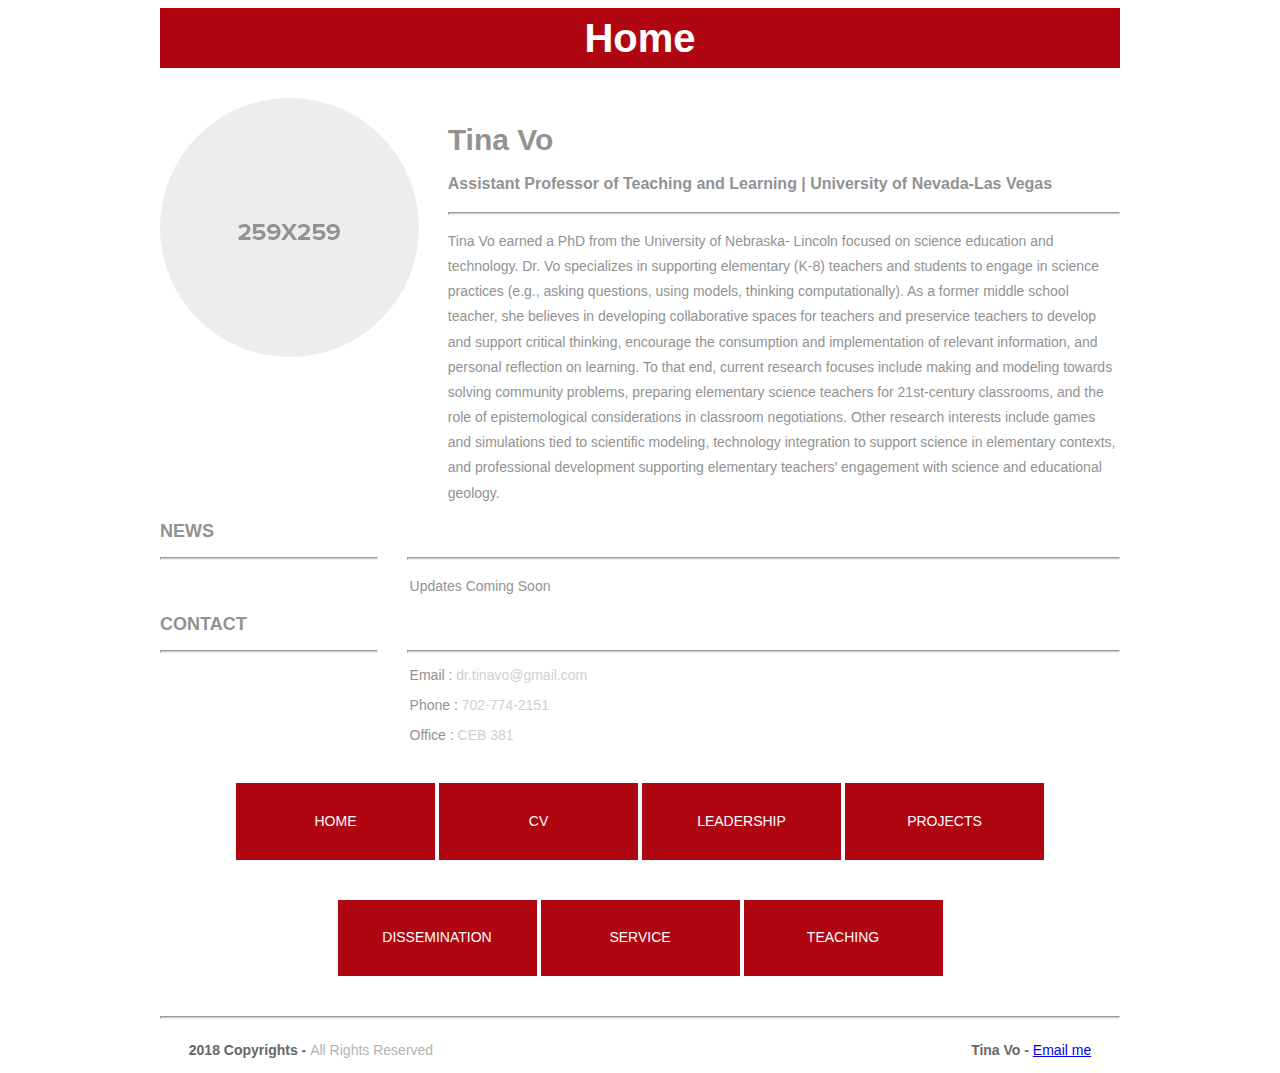
<file: index.html>
<!doctype html>
<html>
<head>
<meta charset="utf-8">
<meta name="viewport" content="width=device-width, initial-scale=1">
<title>Tina Vo</title>
<link href="PageAssets/styles/style.css" rel="stylesheet" type="text/css">

<!--The following script tag downloads a font from the Adobe Edge Web Fonts server for use within the web page. We recommend that you do not modify it.-->
<script>var __adobewebfontsappname__="dreamweaver"</script><script src="http://use.edgefonts.net/montserrat:n4:default;source-sans-pro:n2:default.js" type="text/javascript"></script>
</head>

<body>
<!-- Header content -->
<div class="shape"><b>Home</b></div>
<header>
  <div class="profilePhoto">


    <!-- Profile photo -->
    <img src="PageAssets/images/profilephoto.png" alt="sample"> </div>
  <!-- Identity details -->
  <section class="profileHeader">
    <h1>Tina Vo</h1>
    <h3>Assistant Professor of Teaching and Learning | University of Nevada-Las Vegas</h3>
    <hr>
    <p>Tina Vo earned a PhD from the University of Nebraska- Lincoln focused on science education and technology. Dr. Vo specializes in supporting elementary (K-8) teachers and students to engage in science practices (e.g., asking questions, using models, thinking computationally). As a former middle school teacher, she believes in developing collaborative spaces for teachers and preservice teachers to develop and support critical thinking, encourage the consumption and implementation of relevant information, and personal reflection on learning. To that end, current research focuses include making and modeling towards solving community problems, preparing elementary science teachers for 21st-century classrooms, and the role of epistemological considerations in classroom negotiations. Other research interests include games and simulations tied to scientific modeling, technology integration to support science in elementary contexts, and professional development supporting elementary teachers’ engagement with science and educational geology.</p>

  </section>
  <!-- Links to Social network accounts -->
</header>
<!-- content -->
<section class="mainContent">
  <!-- Contact details -->
	<section class="section2">
    <h2 class="sectionTitle">News</h2>
    <hr class="sectionTitleRule">
    <hr class="sectionTitleRule2">
    <!-- First Title & company details  -->
    <article class="section2Content">
      <p class="sectionContent"> Updates Coming Soon</p>
    </article>
  </section>
  <section class="section1">
    <h2 class="sectionTitle">Contact</h2>
    <hr class="sectionTitleRule">
    <hr class="sectionTitleRule2">
    <div class="section1Content">
      <p><span>Email :</span> dr.tinavo@gmail.com</p>
      <p><span>Phone :</span> 702-774-2151</p>
      <p><span>Office :</span> CEB 381</p>
    </div>
  </section>

  <!-- Links to expore your past projects and download your CV -->
  <aside class="externalResourcesNav">
    <div class="externalResources"><a href="index.html" title="Home">HOME</a> </div>
    <span class="stretch"></span>
    <div class="externalResources"> <a href="PageAssets/documents/Vo-CV.pdf" title="Download CV">CV</a> </div>
    <span class="stretch"></span>
    <div class="externalResources"><a href="leadership.html" title="Leadership">LEADERSHIP</a> </div>
    <span class="stretch"></span>
    <div class="externalResources"><a href="projects.html" title="Projects">PROJECTS</a> </div>
  </aside>
  <aside class="externalResourcesNav">
    <div class="externalResources"><a href="dissemination.html" title="Dissemination">DISSEMINATION</a> </div>
    <span class="stretch"></span>
    <div class="externalResources"> <a href="service.html" title="Service">SERVICE</a> </div>
	  <span class="stretch"></span>
    <div class="externalResources"><a href="teaching.html" title="Teaching">TEACHING</a> </div>
  </aside>
</section>
<footer>
  <hr>
  <p class="footerDisclaimer">2018  Copyrights - <span>All Rights Reserved</span></p>
  <p class="footerNote">Tina Vo - <span><a href="email.html">Email me</a></span></p>
</footer>
</body>
</html>
</file>
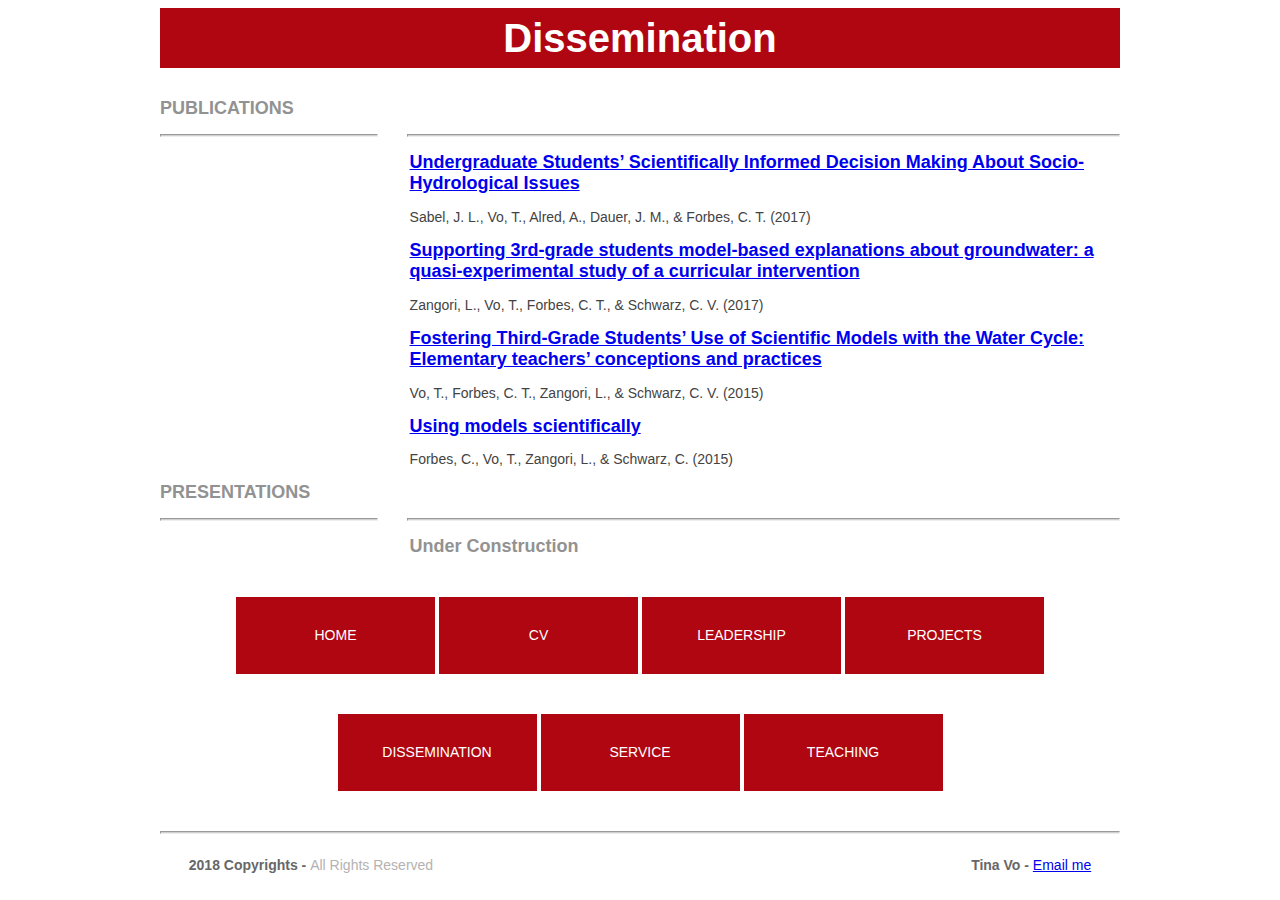
<file: dissemination.html>
<!doctype html>
<html>
<head>
<meta charset="utf-8">
<meta name="viewport" content="width=device-width, initial-scale=1">
<title>Dissemination | Tina Vo</title>
<link href="PageAssets/styles/style.css" rel="stylesheet" type="text/css">

<!--The following script tag downloads a font from the Adobe Edge Web Fonts server for use within the web page. We recommend that you do not modify it.-->
<script>var __adobewebfontsappname__="dreamweaver"</script><script src="http://use.edgefonts.net/montserrat:n4:default;source-sans-pro:n2:default.js" type="text/javascript"></script>
</head>

<body>
<!-- Header content -->
<div class="shape"><b>Dissemination</b></div>
<!-- content -->
<section class="mainContent">
  <!-- Contact details -->
	<section class="section2">
    <h2 class="sectionTitle">Publications</h2>
    <hr class="sectionTitleRule">
    <hr class="sectionTitleRule2">
    <!-- First Title & company details  -->
    <article class="section2Content">
      <h2 class="sectionContentTitle">
        <a href="http://jaimelsabel.com/wp-content/uploads/2017/07/Sabel-et-al.-2017-JCST.pdf">
          Undergraduate Students’ Scientifically Informed Decision Making About Socio-Hydrological Issues</a></h2>
      <h3 class="sectionContentSubTitle">Sabel, J. L., Vo, T., Alred, A., Dauer, J. M., & Forbes, C. T. (2017)</h3>
    </article>
    <article class="section2Content">
      <h2 class="sectionContentTitle">
        <a href="https://www.tandfonline.com/doi/abs/10.1080/09500693.2017.1336683?casa_token=nYv2ZgrszQcAAAAA:rXROFzhJc078d-8l4I0_qFVDpwEcrGMu3mlqNlcrMI4O0vVIgg5OP7fsccd53JvcbKKl4lJQxQwC">
          Supporting 3rd-grade students model-based explanations about groundwater: a quasi-experimental study of a curricular intervention</a></h2>
      <h3 class="sectionContentSubTitle">Zangori, L., Vo, T., Forbes, C. T., & Schwarz, C. V. (2017)</h3>
    </article>
    <article class="section2Content">
      <h2 class="sectionContentTitle">
        <a href="https://www.tandfonline.com/doi/abs/10.1080/09500693.2015.1080880?casa_token=9Z8QzzHJ8loAAAAA:s6A7PZDlu792nZHLc413P9872c4_VYicpJlyMu-Edfi7ePvHIfxvw_G8FWBe8jIwJ6_ZBmuKBVtc">
          Fostering Third-Grade Students’ Use of Scientific Models with the Water Cycle: Elementary teachers’ conceptions and practices</a></h2>
      <h3 class="sectionContentSubTitle">Vo, T., Forbes, C. T., Zangori, L., & Schwarz, C. V. (2015)</h3>
    </article>
    <article class="section2Content">
      <h2 class="sectionContentTitle">
        <a href="https://www.researchgate.net/profile/Cory_Forbes/publication/283636232_Using_models_scientifically_Scientific_models_help_students_understand_the_water_cycle/links/56df29a608aec4b3333b6afe/Using-models-scientifically-Scientific-models-help-students-understand-the-water-cycle.pdf">
          Using models scientifically</a></h2>
      <h3 class="sectionContentSubTitle">Forbes, C., Vo, T., Zangori, L., & Schwarz, C. (2015)</h3>
    </article>

    <!-- Replicate the above Div block to add more title and company details -->
  </section>
  <section class="section2">
    <h2 class="sectionTitle">Presentations</h2>
    <hr class="sectionTitleRule">
    <hr class="sectionTitleRule2">
    <!-- First Title & company details  -->
    <article class="section2Content">
      <h2 class="sectionContentTitle">Under Construction</h2>
    </article>
    <!-- Replicate the above Div block to add more title and company details -->
  </section>

  <!-- Links to expore your past projects and download your CV -->
  <aside class="externalResourcesNav">
    <div class="externalResources"><a href="index.html" title="Home">HOME</a> </div>
    <span class="stretch"></span>
    <div class="externalResources"> <a href="PageAssets/documents/Vo-CV.pdf" title="Download CV">CV</a> </div>
    <span class="stretch"></span>
    <div class="externalResources"><a href="leadership.html" title="Leadership">LEADERSHIP</a> </div>
    <span class="stretch"></span>
    <div class="externalResources"><a href="projects.html" title="Projects">PROJECTS</a> </div>
  </aside>
  <aside class="externalResourcesNav">
    <div class="externalResources"><a href="dissemination.html" title="Dissemination">DISSEMINATION</a> </div>
    <span class="stretch"></span>
    <div class="externalResources"> <a href="service.html" title="Service">SERVICE</a> </div>
	  <span class="stretch"></span>
    <div class="externalResources"><a href="teaching.html" title="Teaching">TEACHING</a> </div>
  </aside>
</section>
<footer>
  <hr>
  <p class="footerDisclaimer">2018  Copyrights - <span>All Rights Reserved</span></p>
  <p class="footerNote">Tina Vo - <span><a href="email.html">Email me</a></span></p>
</footer>
</body>
</html>
</file>
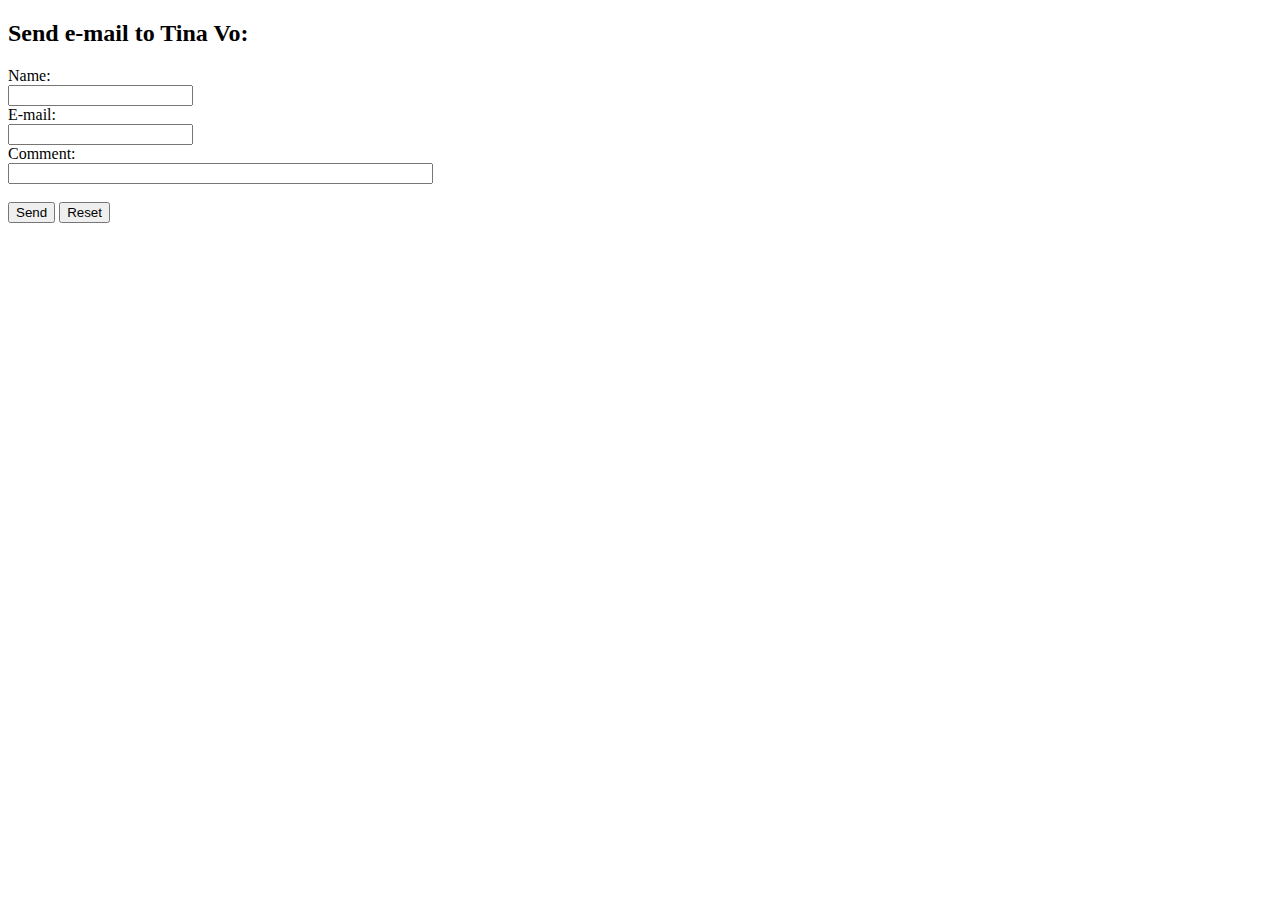
<file: email.html>
<!DOCTYPE html>
<html>
<body>

<h2>Send e-mail to Tina Vo:</h2>

<form action="mailto:amullin20@gmail.com" method="post" enctype="text/plain">
Name:<br>
<input type="text" name="name"><br>
E-mail:<br>
<input type="text" name="mail"><br>
Comment:<br>
<input type="text" name="comment" size="50"><br><br>
<input type="submit" value="Send">
<input type="reset" value="Reset">
</form>

</body>
</html>
</file>
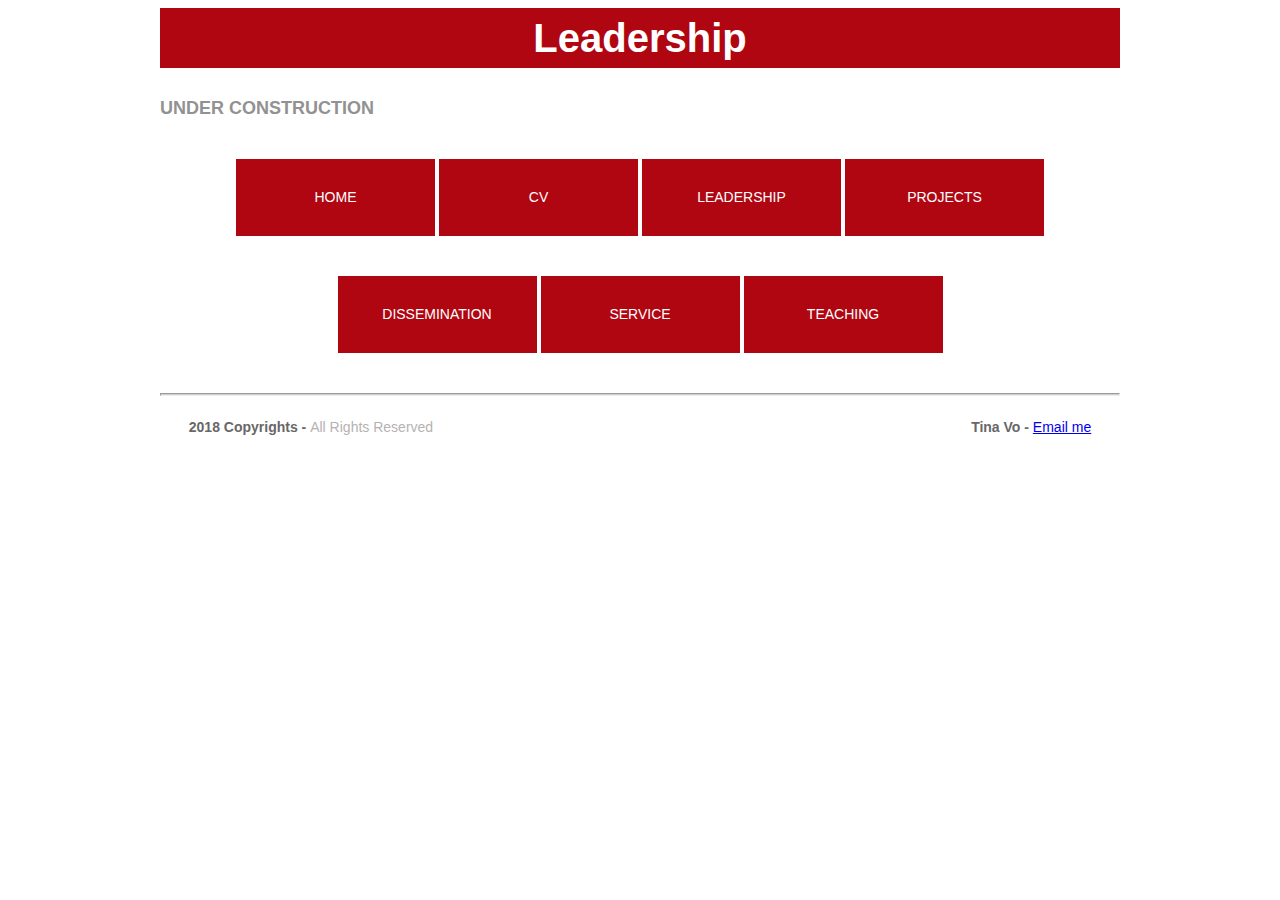
<file: leadership.html>
<!doctype html>
<html>
<head>
<meta charset="utf-8">
<meta name="viewport" content="width=device-width, initial-scale=1">
<title>Leadership | Tina Vo</title>
<link href="PageAssets/styles/style.css" rel="stylesheet" type="text/css">

<!--The following script tag downloads a font from the Adobe Edge Web Fonts server for use within the web page. We recommend that you do not modify it.-->
<script>var __adobewebfontsappname__="dreamweaver"</script><script src="http://use.edgefonts.net/montserrat:n4:default;source-sans-pro:n2:default.js" type="text/javascript"></script>
</head>

<body>
<!-- Header content -->
<div class="shape"><b>Leadership</b></div>
<!-- content -->
<section class="mainContent">
  <!-- Contact details -->
  <section class="section2">
    <h2 class="sectionTitle">Under Construction</h2>
    <!-- Replicate the above Div block to add more title and company details -->
  </section>

  <!-- Links to expore your past projects and download your CV -->
  <aside class="externalResourcesNav">
    <div class="externalResources"><a href="index.html" title="Home">HOME</a> </div>
    <span class="stretch"></span>
    <div class="externalResources"> <a href="PageAssets/documents/Vo-CV.pdf" title="Download CV">CV</a> </div>
    <span class="stretch"></span>
    <div class="externalResources"><a href="leadership.html" title="Leadership">LEADERSHIP</a> </div>
    <span class="stretch"></span>
    <div class="externalResources"><a href="projects.html" title="Projects">PROJECTS</a> </div>
  </aside>
  <aside class="externalResourcesNav">
    <div class="externalResources"><a href="dissemination.html" title="Dissemination">DISSEMINATION</a> </div>
    <span class="stretch"></span>
    <div class="externalResources"> <a href="service.html" title="Service">SERVICE</a> </div>
	  <span class="stretch"></span>
    <div class="externalResources"><a href="teaching.html" title="Teaching">TEACHING</a> </div>
  </aside>
</section>
<footer>
  <hr>
  <p class="footerDisclaimer">2018  Copyrights - <span>All Rights Reserved</span></p>
  <p class="footerNote">Tina Vo - <span><a href="email.html">Email me</a></span></p>
</footer>
</body>
</html>
</file>
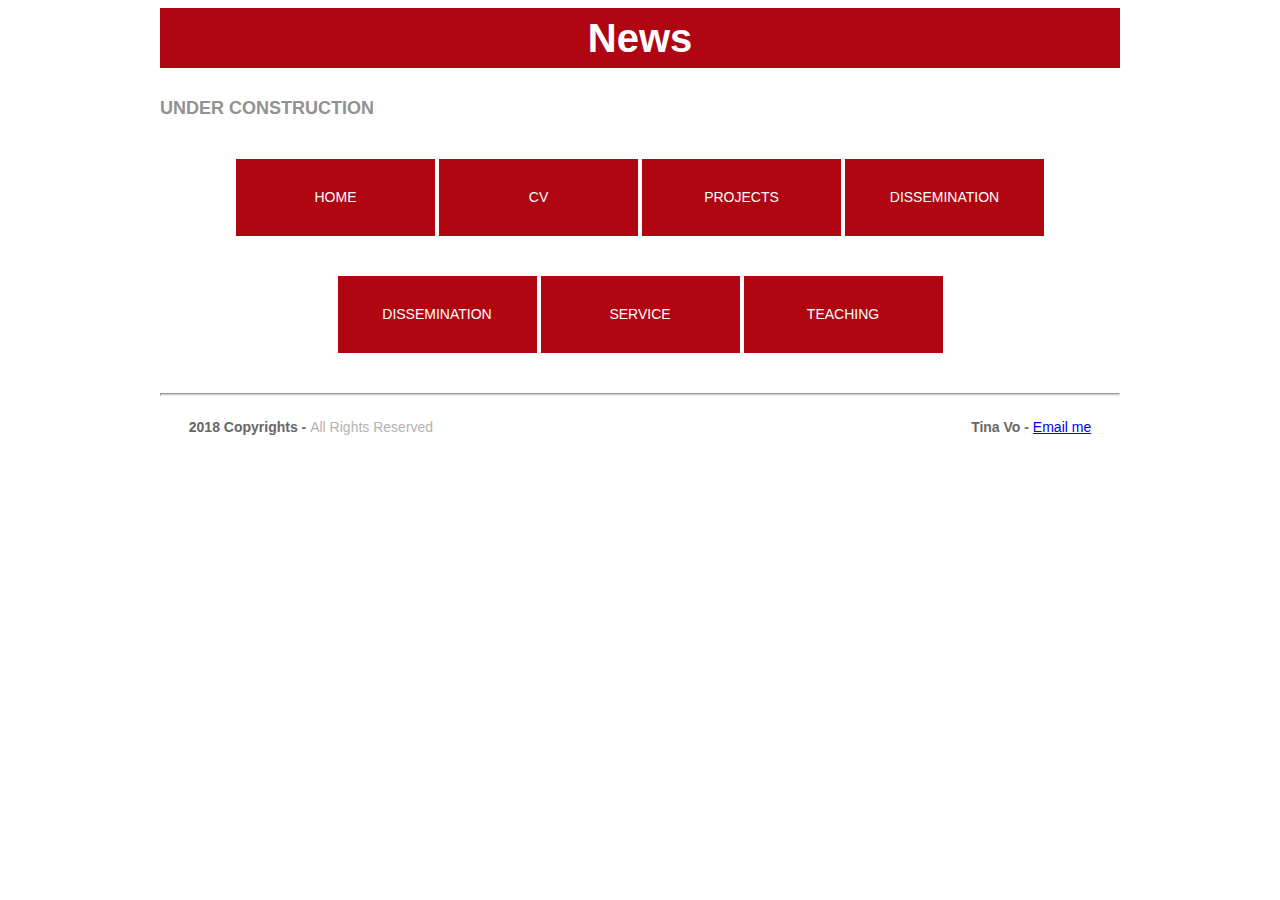
<file: news.html>
<!doctype html>
<html>
<head>
<meta charset="utf-8">
<meta name="viewport" content="width=device-width, initial-scale=1">
<title>News | Tina Vo</title>
<link href="PageAssets/styles/style.css" rel="stylesheet" type="text/css">

<!--The following script tag downloads a font from the Adobe Edge Web Fonts server for use within the web page. We recommend that you do not modify it.-->
<script>var __adobewebfontsappname__="dreamweaver"</script><script src="http://use.edgefonts.net/montserrat:n4:default;source-sans-pro:n2:default.js" type="text/javascript"></script>
</head>

<body>
<!-- Header content -->
<div class="shape"><b>News</b></div>
<!-- content -->
<section class="mainContent">
  <!-- Contact details -->
  <section class="section2">
    <h2 class="sectionTitle">Under Construction</h2>
    <!-- Replicate the above Div block to add more title and company details -->
  </section>

  <!-- Links to expore your past projects and download your CV -->
  <aside class="externalResourcesNav">
    <div class="externalResources"><a href="index.html" title="Home">HOME</a> </div>
    <span class="stretch"></span>
    <div class="externalResources"> <a href="PageAssets/documents/Vo-CV.pdf" title="Download CV">CV</a> </div>
    <span class="stretch"></span>
    <div class="externalResources"><a href="projects.html" title="Projects">PROJECTS</a> </div>
    <span class="stretch"></span>
    <div class="externalResources"><a href="dissemination.html" title="Dissemination">DISSEMINATION</a> </div>
  </aside>
  <aside class="externalResourcesNav">
    <div class="externalResources"><a href="dissemination.html" title="Dissemination">DISSEMINATION</a> </div>
    <span class="stretch"></span>
    <div class="externalResources"> <a href="service.html" title="Service">SERVICE</a> </div>
	  <span class="stretch"></span>
    <div class="externalResources"><a href="teaching.html" title="Teaching">TEACHING</a> </div>
	  <span class="stretch"></span>
  </aside>
</section>
<footer>
  <hr>
  <p class="footerDisclaimer">2018  Copyrights - <span>All Rights Reserved</span></p>
  <p class="footerNote">Tina Vo - <span><a href="email.html">Email me</a></span></p>
</footer>
</body>
</html>
</file>
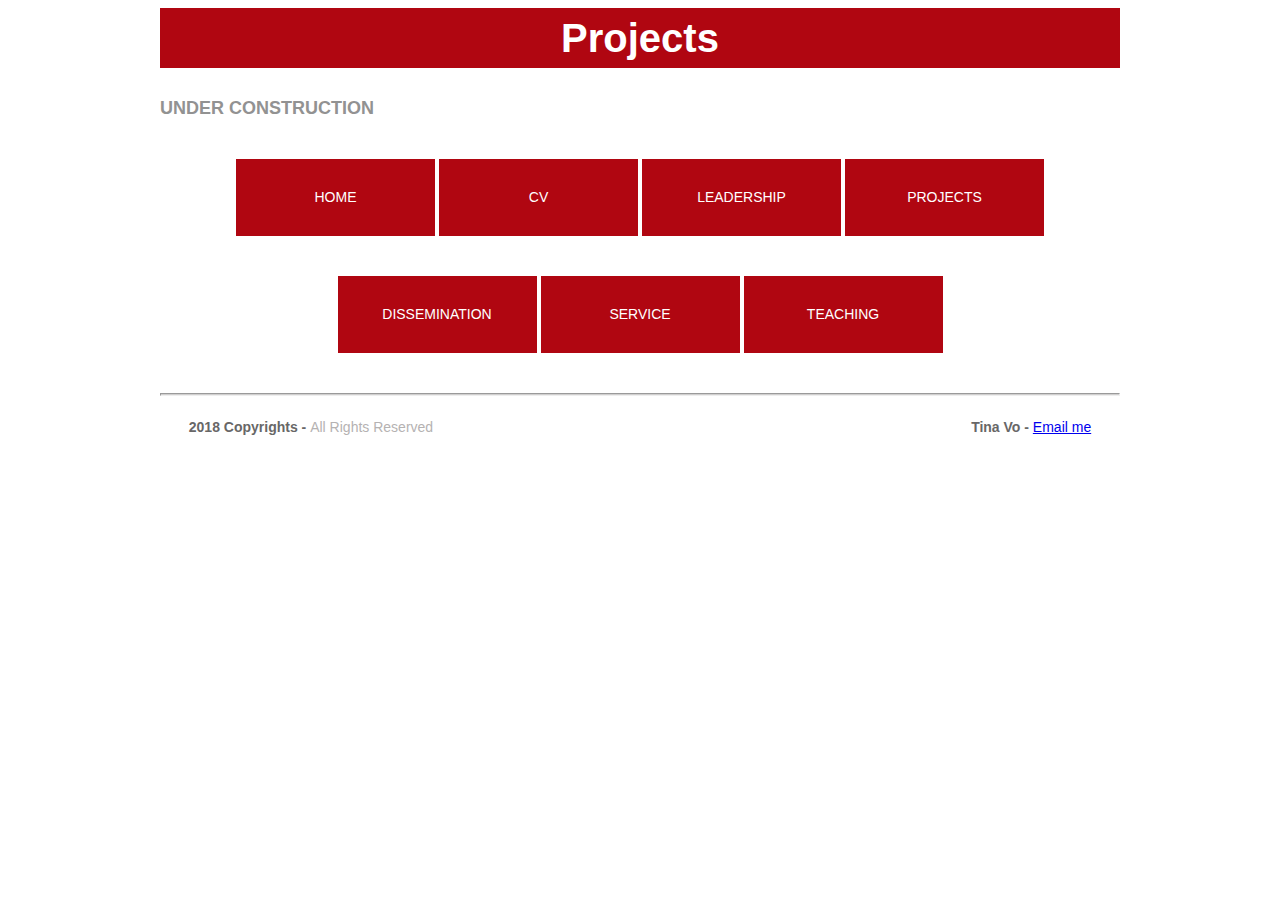
<file: projects.html>
<!doctype html>
<html>
<head>
<meta charset="utf-8">
<meta name="viewport" content="width=device-width, initial-scale=1">
<title>Projects | Tina Vo</title>
<link href="PageAssets/styles/style.css" rel="stylesheet" type="text/css">

<!--The following script tag downloads a font from the Adobe Edge Web Fonts server for use within the web page. We recommend that you do not modify it.-->
<script>var __adobewebfontsappname__="dreamweaver"</script><script src="http://use.edgefonts.net/montserrat:n4:default;source-sans-pro:n2:default.js" type="text/javascript"></script>
</head>

<body>
<!-- Header content -->
<div class="shape"><b>Projects</b></div>
<!-- content -->
<section class="mainContent">
  <!-- Contact details -->
  <section class="section2">
    <h2 class="sectionTitle">Under Construction</h2>
    <!-- Replicate the above Div block to add more title and company details -->
  </section>

  <!-- Links to expore your past projects and download your CV -->
  <aside class="externalResourcesNav">
    <div class="externalResources"><a href="index.html" title="Home">HOME</a> </div>
    <span class="stretch"></span>
    <div class="externalResources"> <a href="PageAssets/documents/Vo-CV.pdf" title="Download CV">CV</a> </div>
    <span class="stretch"></span>
    <div class="externalResources"><a href="leadership.html" title="Leadership">LEADERSHIP</a> </div>
    <span class="stretch"></span>
    <div class="externalResources"><a href="projects.html" title="Projects">PROJECTS</a> </div>
  </aside>
  <aside class="externalResourcesNav">
    <div class="externalResources"><a href="dissemination.html" title="Dissemination">DISSEMINATION</a> </div>
    <span class="stretch"></span>
    <div class="externalResources"> <a href="service.html" title="Service">SERVICE</a> </div>
	  <span class="stretch"></span>
    <div class="externalResources"><a href="teaching.html" title="Teaching">TEACHING</a> </div>
  </aside>
</section>
<footer>
  <hr>
  <p class="footerDisclaimer">2018  Copyrights - <span>All Rights Reserved</span></p>
  <p class="footerNote">Tina Vo - <span><a href="email.html">Email me</a></span></p>
</footer>
</body>
</html>
</file>
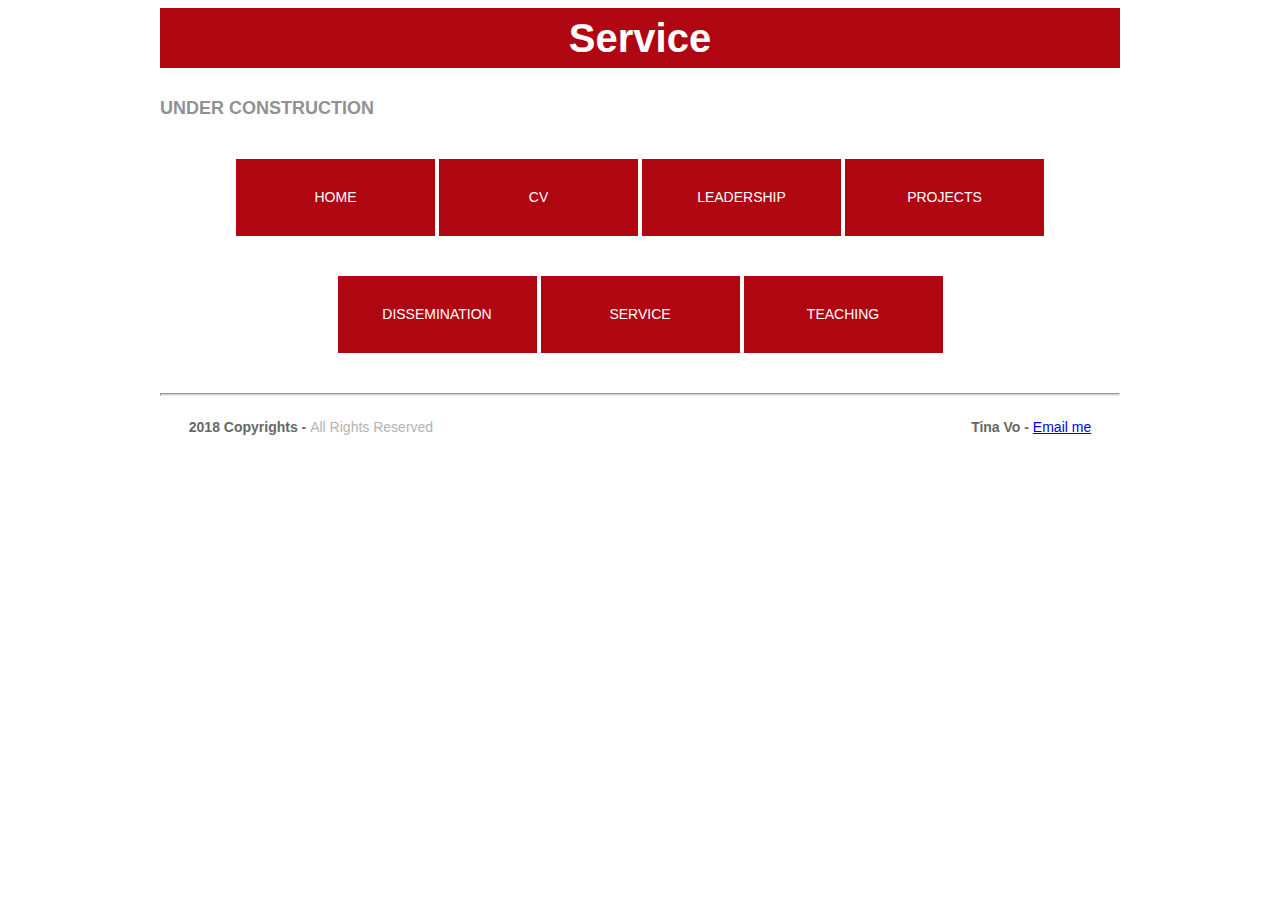
<file: service.html>
<!doctype html>
<html>
<head>
<meta charset="utf-8">
<meta name="viewport" content="width=device-width, initial-scale=1">
<title>Service | Tina Vo</title>
<link href="PageAssets/styles/style.css" rel="stylesheet" type="text/css">

<!--The following script tag downloads a font from the Adobe Edge Web Fonts server for use within the web page. We recommend that you do not modify it.-->
<script>var __adobewebfontsappname__="dreamweaver"</script><script src="http://use.edgefonts.net/montserrat:n4:default;source-sans-pro:n2:default.js" type="text/javascript"></script>
</head>

<body>
<!-- Header content -->
<div class="shape"><b>Service</b></div>
<!-- content -->
<section class="mainContent">
  <!-- Contact details -->
  <section class="section2">
    <h2 class="sectionTitle">Under Construction</h2>
    <!-- Replicate the above Div block to add more title and company details -->
  </section>

  <!-- Links to expore your past projects and download your CV -->
  <aside class="externalResourcesNav">
    <div class="externalResources"><a href="index.html" title="Home">HOME</a> </div>
    <span class="stretch"></span>
    <div class="externalResources"> <a href="PageAssets/documents/Vo-CV.pdf" title="Download CV">CV</a> </div>
    <span class="stretch"></span>
    <div class="externalResources"><a href="leadership.html" title="Leadership">LEADERSHIP</a> </div>
    <span class="stretch"></span>
    <div class="externalResources"><a href="projects.html" title="Projects">PROJECTS</a> </div>
  </aside>
  <aside class="externalResourcesNav">
    <div class="externalResources"><a href="dissemination.html" title="Dissemination">DISSEMINATION</a> </div>
    <span class="stretch"></span>
    <div class="externalResources"> <a href="service.html" title="Service">SERVICE</a> </div>
	  <span class="stretch"></span>
    <div class="externalResources"><a href="teaching.html" title="Teaching">TEACHING</a> </div>
  </aside>
</section>
<footer>
  <hr>
  <p class="footerDisclaimer">2018  Copyrights - <span>All Rights Reserved</span></p>
  <p class="footerNote">Tina Vo - <span><a href="email.html">Email me</a></span></p>
</footer>
</body>
</html>
</file>
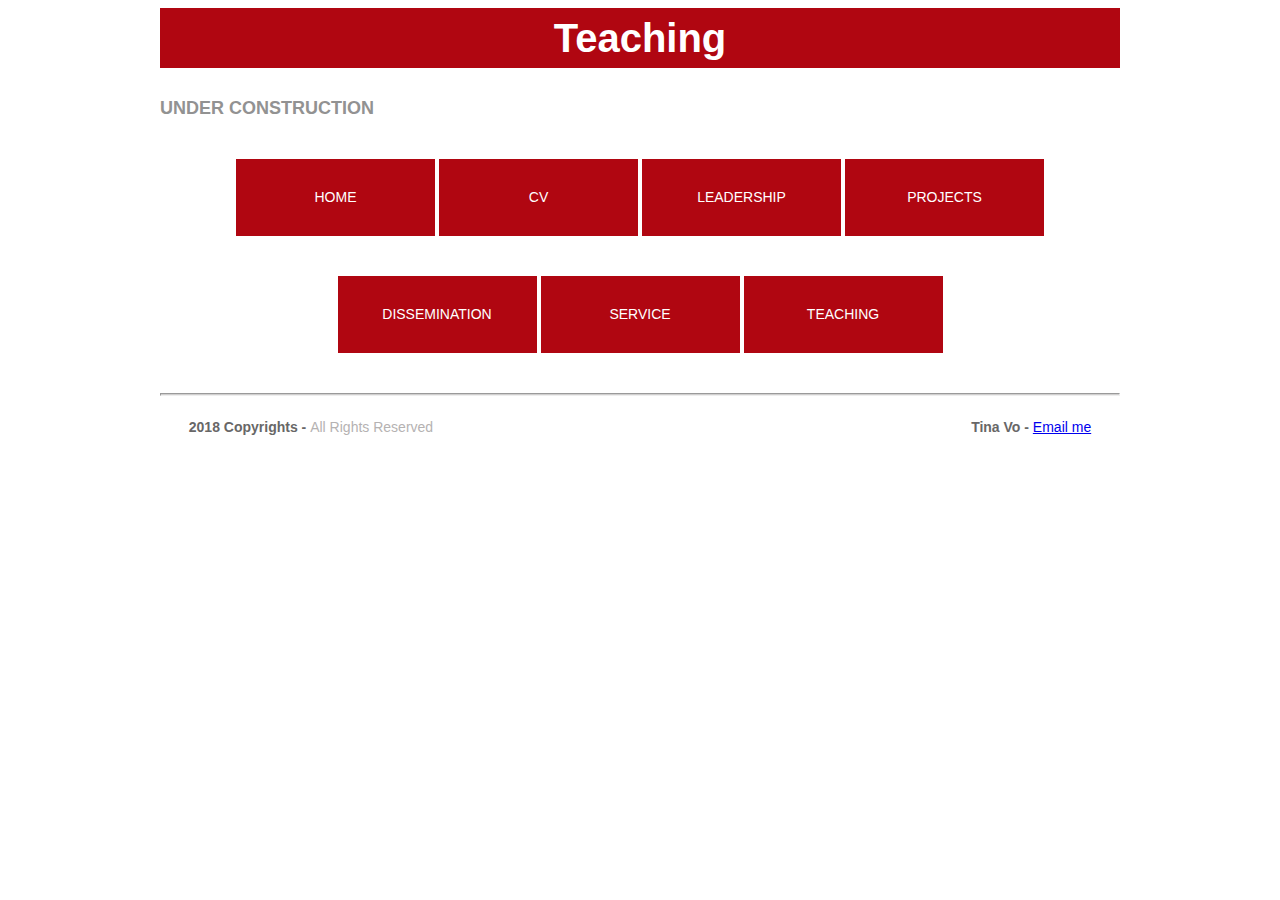
<file: teaching.html>
<!doctype html>
<html>
<head>
<meta charset="utf-8">
<meta name="viewport" content="width=device-width, initial-scale=1">
<title>Teaching | Tina Vo</title>
<link href="PageAssets/styles/style.css" rel="stylesheet" type="text/css">

<!--The following script tag downloads a font from the Adobe Edge Web Fonts server for use within the web page. We recommend that you do not modify it.-->
<script>var __adobewebfontsappname__="dreamweaver"</script><script src="http://use.edgefonts.net/montserrat:n4:default;source-sans-pro:n2:default.js" type="text/javascript"></script>
</head>

<body>
<!-- Header content -->
<div class="shape"><b>Teaching</b></div>
<!-- content -->
<section class="mainContent">
  <!-- Contact details -->
  <section class="section2">
    <h2 class="sectionTitle">Under Construction</h2>
    <!-- Replicate the above Div block to add more title and company details -->
  </section>

  <!-- Links to expore your past projects and download your CV -->
  <aside class="externalResourcesNav">
    <div class="externalResources"><a href="index.html" title="Home">HOME</a> </div>
    <span class="stretch"></span>
    <div class="externalResources"> <a href="PageAssets/documents/Vo-CV.pdf" title="Download CV">CV</a> </div>
    <span class="stretch"></span>
    <div class="externalResources"><a href="leadership.html" title="Leadership">LEADERSHIP</a> </div>
    <span class="stretch"></span>
    <div class="externalResources"><a href="projects.html" title="Projects">PROJECTS</a> </div>
  </aside>
  <aside class="externalResourcesNav">
    <div class="externalResources"><a href="dissemination.html" title="Dissemination">DISSEMINATION</a> </div>
    <span class="stretch"></span>
    <div class="externalResources"> <a href="service.html" title="Service">SERVICE</a> </div>
	  <span class="stretch"></span>
    <div class="externalResources"><a href="teaching.html" title="Teaching">TEACHING</a> </div>
  </aside>
</section>
<footer>
  <hr>
  <p class="footerDisclaimer">2018  Copyrights - <span>All Rights Reserved</span></p>
  <p class="footerNote">Tina Vo - <span><a href="email.html">Email me</a></span></p>
</footer>
</body>
</html>
</file>
<file: PageAssets/styles/style.css>
@charset "utf-8";
/* Global Styles */

body {
	margin-left: auto;
	margin-right: auto;
	width: 92%;
	max-width: 960px;
	padding-left: 2.275%;
	padding-right: 2.275%;
}
/* Header */
header {
	text-align: center;
	display: block;
}
header .profileLogo .logoPlaceholder {
	background-color: rgba(208,207,207,1.00);
	width: 187px;
	text-align: center;
}

header .profilePhoto {
	background-color: rgba(237,237,237,1.00);
	width: 259px;
	border-radius: 50%;
	height: 259px;
	clear: both;
}
header .profileHeader h1 {
	font-family: 'Montserrat', sans-serif;
	color: rgba(146,146,146,1.00);
	font-size: 30px;
	font-weight: 700;
	line-height: 24px;
}
header .profileHeader h3 {
	font-family: sans-serif;
	color: rgba(146,146,146,1.00);
	font-size: 16px;
	font-weight: 700;
	line-height: 24px;
}
hr {
	background-color: rgba(208,207,207,1.00);
	height: 1px;
}
header .profileHeader p {
	font-family: sans-serif;
	color: rgba(146,146,146,1.00);
	font-size: 14px;
	font-weight: 400;
	line-height: 1.8;
	overflow-y: auto;
}
header .socialNetworkNavBar {
	text-align: center;
	display: block;
	margin-top: 60px;
	clear: both;
}
header .socialNetworkNavBar .socialNetworkNav {
	border-radius: 50%;
	cursor: pointer;
}
header .socialNetworkNavBar .socialNetworkNav img:hover {
	opacity: 0.5;
}
/* Main Content sections */
.mainContent .section1 {
	display: block;
}
.section1 .sectionTitle, .section2 .sectionTitle {
	font-family: 'Montserrat', sans-serif;
	color: rgba(146,146,146,1.00);
	font-size: 18px;
	font-weight: 700;
	text-transform: uppercase;
}
.section1 .sectionTitleRule, .section2 .sectionTitleRule {
	margin: 0 3% 0 0;
	float: left;
	clear: both;
}
.section1 .sectionTitleRule2, .section2 .sectionTitleRule2 {
	background-color: rgba(208,207,207,1.00);
	height: 1px;
	padding: 0px;
}
.mainContent .section1 .section1Content {
	font-family: ProximaNova;
	font-size: 14px;
	font-weight: 100;
	color: rgba(208,207,207,1.00);
}
.mainContent .section1 .section1Content span {
	color: rgba(146,146,146,1.00);
	font-family: sans-serif;
}
.section2 .sectionContentTitle {
	font-family: sans-serif;
	color: rgba(146,146,146,1.00);
	font-size: 18px;
	font-weight: 700;
}
.section2 .sectionContentSubTitle {
	font-family: sans-serif;
	color: rgba(68,67,67,1.00);
	font-size: 14px;
	font-weight: 400;
}
.section2 .sectionContent {
	font-family: sans-serif;
	color: rgba(146,146,146,1.00);
	font-size: 14px;
	font-weight: 400;
	line-height: 1.8;
}
.mainContent {
	display: block;
}
.mainContent .externalResourcesNav .externalResources {
	background-color: #b00611;
	display: inline-block;
	text-align: center;
	margin-top: 0px;
	padding-top: 3%;
	cursor: pointer;
}
.mainContent .externalResourcesNav .externalResources:hover {
	background-color: rgba(153,153,153,1.00);
}
.externalResourcesNav .externalResources a {
	font-family: 'Montserrat', sans-serif;
	color: rgba(255,255,255,1.00);
	font-size: 14px;
	font-weight: 400;
	line-height: 18px;
	text-decoration: none;
  display: inline-block;
  position: relative;
  z-index: 1;
  padding: 3em;
  margin: -3em; 
}
}
.stretch {
	content: ;
	display: inline-block;
	margin-left: 1%;
	margin-right: 1%;
}
/* Footer */
footer .footerDisclaimer {
	font-family: sans-serif;
	font-size: 14px;
	line-height: 18px;
	color: rgba(104,103,103,1.00);
	font-weight: 700;
}
footer .footerDisclaimer span {
	color: rgba(181,178,178,1.00);
	font-weight: 400;
}
footer .footerNote {
	font-family: sans-serif;
	font-size: 14px;
	line-height: 18px;
	color: rgba(104,103,103,1.00);
	font-weight: 700;
}
footer .footerNote span {
	color: rgba(181,178,178,1.00);
	font-weight: 400;
}

/* Media query for Mobile devices*/
@media only screen and (min-width : 285px) and (max-width : 480px) {
/* Header */
header {
	width: 100%;
	float: none;
}
header .profileLogo .logoPlaceholder {
	display: inline-block;
}
header .profilePhoto {
	display: inline-block;
}
header .profileHeader {
	text-align: center;
	margin-top: 10%;
}
header .profileHeader p {
	text-align: justify;
}
header .socialNetworkNavBar {
	text-align: center;
	display: block;
	margin-top: 60px;
	clear: both;
	margin-bottom: 15%;
}

/* Main content sections */
.mainContent .section1 {
	text-align: center;
	margin-bottom: 10%;
}
.section1 .section1Title, .section2 .section1Title {
	text-align: center;
}
.section1 .sectionTitleRule, .section2 .sectionTitleRule {
	width: 100%;
}
.section1 .sectionTitleRule2, .section2 .sectionTitleRule2 {
	display: none;
}
.mainContent .section1 .section1Content {
	display: inline-block;
	text-align: left;
	font-family: sans-serif;
	text-align: justify;
}
.mainContent .section2 {
	display: block;
	text-align: center;
}
.section2 .section2Content {
	margin-top: 10%;
	text-align: justify;
	margin-bottom: 10%;
}
.mainContent .externalResourcesNav {
	margin-bottom: 10%;
}
.mainContent .externalResourcesNav .externalResources {
	width: 100%;
	height: 35px;
}
/* Footer */
footer {
	display: block;
	text-align: center;
	font-family: sans-serif;
}
}

/* Media Query for Tablets */
@media only screen and (min-width : 481px) and (max-width : 1024px) {
/* Header */
header {
	width: 100%;
	float: none;
}
header .profileLogo .logoPlaceholder {
	display: inline-block;
	font-family: 'Montserrat', sans-serif;
}
header .profilePhoto {
	float: left;
	clear: both;
	margin-right: 3%;
	margin-top: 5%;
}
header .profileHeader {
	text-align: left;
	margin-top: 7%;
}
header .socialNetworkNavBar .socialNetworkNav {
	width: 74px;
	height: 74px;
	display: inline-block;
	margin-right: 23px;
}
/* Main content and sections */
.section1 .section1Title, .section2 .section1Title {
	text-align: center;
}
.section1 .sectionTitleRule, .section2 .sectionTitleRule {
	width: 100%;
}
.section1 .sectionTitleRule2, .section2 .sectionTitleRule2 {
	display: none;
}
.mainContent .section1 .section1Content {
	display: block;
	margin: 0% 0% 0% 20%;
	font-family: sans-serif;
	margin-top: 5%;
	margin-bottom: 5%;
}
.mainContent .section2 {
	clear: both;
}
.section2 .section2Content {
	padding: 0px;
	margin-left: 20%;
	font-family: sans-serif;
	margin-top: 5%;
	margin-bottom: 5%;
}
.mainContent .externalResourcesNav {
	margin-left: 20%;
	margin-top: 40px;
	margin-bottom: 40px;
	text-align: center;
	padding-top: 0px;
	clear: both;
}
.mainContent .externalResourcesNav .externalResources {
	width: 199px;
	height: 48px;
	margin-top: 5%;
}
/* Footer */
footer .footerDisclaimer {
	float: left;
	margin-left: 3%;
	font-family: sans-serif;
}
footer .footerNote {
	float: right;
	margin-right: 3%;
	font-family: sans-serif;
}
}

/* Desktops and laptops  */
@media only screen and (min-width:1025px) {
/* Header */
header .profileLogo .logoPlaceholder {
	float: left;
	margin-bottom: 50px;
}
header .profilePhoto {
	float: left;
	clear: both;
	margin-right: 3%;
}
header .profileHeader {
	text-align: left;
	padding-top: 1%;

}
/* Main content sections */
.section1 .sectionTitleRule, .section2 .sectionTitleRule {
	width: 22.5%;
}
.mainContent .section1 .section1Content {
	display: block;
	margin-top: 0%;
	margin-right: 0%;
	margin-left: 26%;
	margin-bottom: 0%;
	font-family: sans-serif;
}
.mainContent .section2 {
	clear: both;
}
.section2 .section2Content {
	padding: 0px;
	margin-left: 26%;
	font-family: sans-serif;
}
.mainContent .externalResourcesNav {
	margin-top: 40px;
	margin-bottom: 40px;
	text-align: center;
	padding-top: 0px;
	clear: both;
}
.mainContent .externalResourcesNav .externalResources {
	width: 199px;
	height: 48px;
}
/* Footer */
footer .footerDisclaimer {
	float: left;
	margin-left: 3%;
	font-family: sans-serif;
}
footer .footerNote {
	float: right;
	margin-right: 3%;
	font-family: sans-serif;
}
}

.trapezoid {
	border-top: 50px solid #b00611;
	border-right: 50px solid rgba(153,153,153,1.00);
	height: 0;
  background-color: #555;
}

.shape{
	font-family: 'Montserrat', sans-serif;
  text-align:center;
	font-size: 40px;
  background: #b00611;
  background-size:30px 100%, 100% 100%;
  width:auto;
  height:60px;
  line-height:60px;
  color:white;
	margin-bottom: 30px;
  position:relative;
}
</file>
